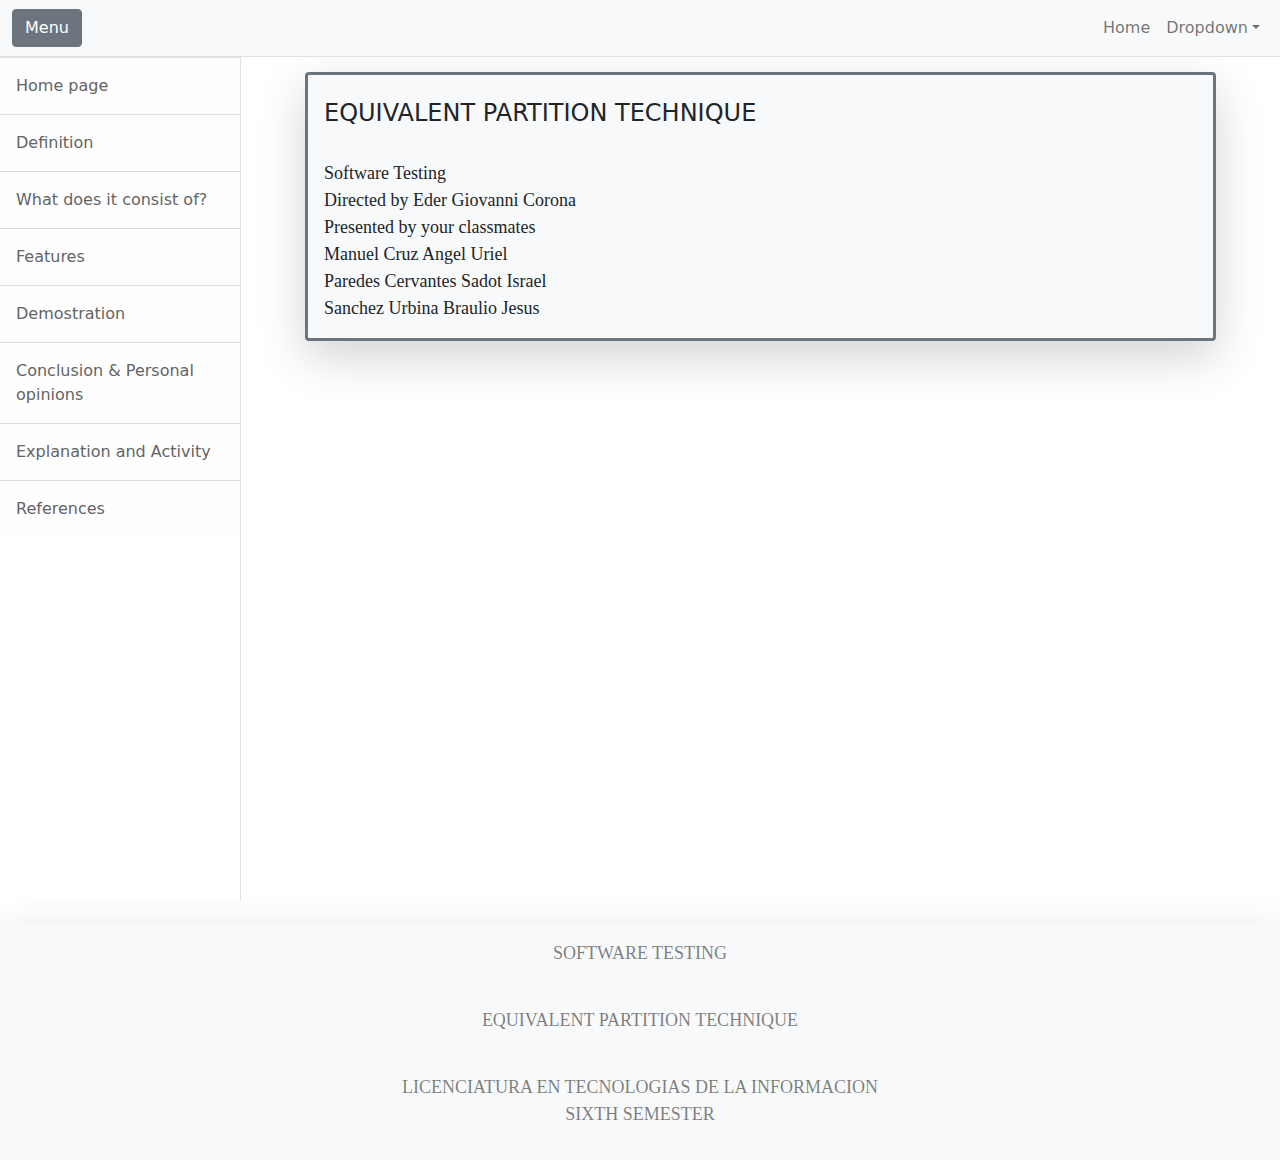
<file: index.html>
<!DOCTYPE html>
<html lang="en">
    <head>
        <meta charset="utf-8" />
        <meta name="viewport" content="width=device-width, initial-scale=1, shrink-to-fit=no" />
        <meta name="description" content="" />
        <meta name="author" content="" />
        <title>EQUIVALENT PARTITION TECHNIQUE</title>
        <!-- Favicon-->
        <link rel="icon" type="image/x-icon" href="assets/Icono.ico" />
        <!-- Core theme CSS (includes Bootstrap)-->
        <link href="css/styles.css" rel="stylesheet" />
        <link rel="stylesheet" href="Bootstrap/css/bootstrap.css">
        <script src="Bootstrap/js/bootstrap.js"></script>
    </head>
    <body>
        <div class="d-flex" id="wrapper">
            <!-- Sidebar-->
            <div class="border-end bg-white" id="sidebar-wrapper">
                <div class="sidebar-heading border-bottom bg-light">Navigation menu</div>
                <div class="list-group list-group-flush">
                    <a class="list-group-item list-group-item-action list-group-item-light p-3" href="index.html">Home page</a>
                    <a class="list-group-item list-group-item-action list-group-item-light p-3" href="Definition.html">Definition</a>
                    <a class="list-group-item list-group-item-action list-group-item-light p-3" href="Mean.html">What does it consist of?</a>
                    <a class="list-group-item list-group-item-action list-group-item-light p-3" href="Feature.html">Features</a>
                    <a class="list-group-item list-group-item-action list-group-item-light p-3" href="Demostration.html">Demostration</a>
                    <a class="list-group-item list-group-item-action list-group-item-light p-3" href="Conclusion.html">Conclusion & Personal opinions</a>
                    <a class="list-group-item list-group-item-action list-group-item-light p-3" href="Activitie.html">Explanation and Activity</a>
                    <a class="list-group-item list-group-item-action list-group-item-light p-3" href="References.html">References</a>
                </div>
            </div>
            <!-- Page content wrapper-->
            <div id="page-content-wrapper">
                <!-- Top navigation-->
                <nav class="navbar navbar-expand-lg navbar-light bg-light border-bottom fixed-top">
                    <div class="container-fluid">
                        <button class="btn btn-secondary" id="sidebarToggle">Menu</button>
                        <button class="navbar-toggler" type="button" data-bs-toggle="collapse" data-bs-target="#navbarSupportedContent" aria-controls="navbarSupportedContent" aria-expanded="false" aria-label="Toggle navigation"><span class="navbar-toggler-icon"></span></button>
                        <div class="collapse navbar-collapse" id="navbarSupportedContent">
                            <ul class="navbar-nav ms-auto mt-2 mt-lg-0">
                                <li class="nav-itedm active"><a class="nav-link" href="index.html">Home</a></li>
                                <li class="nav-item dropdown">
                                    <a class="nav-link dropdown-toggle" id="navbarDropdown" href="#" role="button" data-bs-toggle="dropdown" aria-haspopup="true" aria-expanded="false">Dropdown</a>
                                    <div class="dropdown-menu dropdown-menu-end" aria-labelledby="navbarDropdown">
                                        <a class="dropdown-item" href="index.html">Previous page</a>
                                        <a class="dropdown-item" href="Definition.html">Next page</a>
                                        <div class="dropdown-divider"></div>
                                        <a class="dropdown-item" href="index.html">go to top</a>
                                    </div>
                                </li>
                            </ul>
                        </div>
                    </div>
                </nav>
                <br><br>
                <!-- Page content-->
                <div class="rounded bg-white mt-4 mx-4 px-3">
                    <div class="shadow-lg  border border-secondary border-3 rounded bg-light mx-4 px-3">
                        <h1 class="mt-4" style="font-size: x-large;">EQUIVALENT PARTITION TECHNIQUE</h1><br>
                        <p style="font-family: 'Times New Roman', Times, serif; font-size: large;">
                            Software Testing <br>
                            Directed by Eder Giovanni Corona <br>
                            Presented by your classmates <br>
                            Manuel Cruz Angel Uriel <br>
                            Paredes Cervantes Sadot Israel <br>
                            Sanchez Urbina Braulio Jesus <br>
                        </p>
                    </div>
                </div>
            </div>
        </div>
        <div class="shadow-lg rounded bg-light mt-4">
            <section class="contact-section bg-light" id="ContactUs">
                <div class="container p-2 p-lg-3 text-center text-black-50">
                    <p style="font-family: 'Times New Roman', Times, serif; font-size: large;">
                        SOFTWARE TESTING
                    </p>
                </div>
            </section>
            <footer class="footer bg-light small text-center text-black-50">
                <div class="container p-2 p-lg-2">
                    <p style="font-family: 'Times New Roman', Times, serif; font-size: large;">
                        EQUIVALENT PARTITION TECHNIQUE
                    </p>
                </div>
                <div class="container p-2 p-lg-3">
                    <p style="font-family: 'Times New Roman', Times, serif; font-size: large;">
                    LICENCIATURA EN TECNOLOGIAS DE LA INFORMACION <br>
                    SIXTH SEMESTER
                    </p>
                </div>
            </footer>
        </div>

        <!-- Bootstrap core JS-->
        <script src="https://cdn.jsdelivr.net/npm/bootstrap@5.1.3/dist/js/bootstrap.bundle.min.js"></script>
        <!-- Core theme JS-->
        <script src="js/scripts.js"></script>
    </body>
</html>
</file>
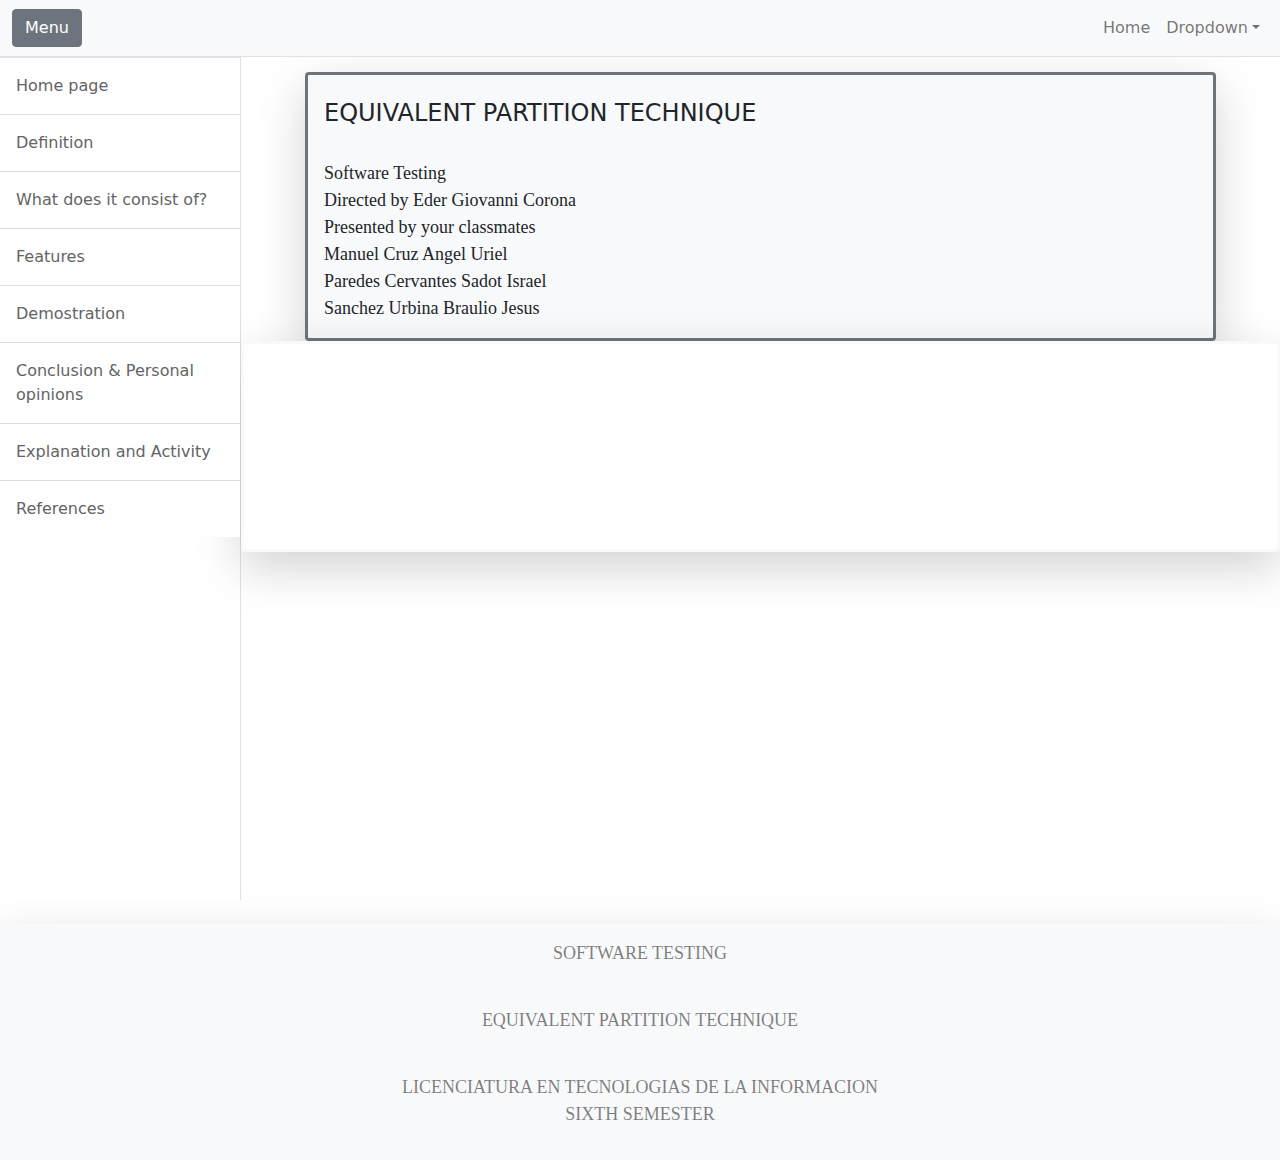
<file: Activitie.html>
<!DOCTYPE html>
<html lang="en">
    <head>
        <meta charset="utf-8" />
        <meta name="viewport" content="width=device-width, initial-scale=1, shrink-to-fit=no" />
        <meta name="description" content="" />
        <meta name="author" content="" />
        <title>EQUIVALENT PARTITION TECHNIQUE</title>
        <!-- Favicon-->
        <link rel="icon" type="image/x-icon" href="assets/Icono.ico" />
        <!-- Core theme CSS (includes Bootstrap)-->
        <link href="css/styles.css" rel="stylesheet" />
        <link rel="stylesheet" href="Bootstrap/css/bootstrap.css">
        <script src="Bootstrap/js/bootstrap.js"></script>
    </head>
    <body>
        <div class="d-flex" id="wrapper">
            <!-- Sidebar-->
            <div class="border-end bg-white" id="sidebar-wrapper">
                <div class="sidebar-heading border-bottom bg-light">Navigation menu</div>
                <div class="list-group list-group-flush">
                    <a class="list-group-item list-group-item-action list-group-item-light p-3" href="index.html">Home page</a>
                    <a class="list-group-item list-group-item-action list-group-item-light p-3" href="Definition.html">Definition</a>
                    <a class="list-group-item list-group-item-action list-group-item-light p-3" href="Mean.html">What does it consist of?</a>
                    <a class="list-group-item list-group-item-action list-group-item-light p-3" href="Feature.html">Features</a>
                    <a class="list-group-item list-group-item-action list-group-item-light p-3" href="Demostration.html">Demostration</a>
                    <a class="list-group-item list-group-item-action list-group-item-light p-3" href="Conclusion.html">Conclusion & Personal opinions</a>
                    <a class="list-group-item list-group-item-action list-group-item-light p-3" href="Activitie.html">Explanation and Activity</a>
                    <a class="list-group-item list-group-item-action list-group-item-light p-3" href="References.html">References</a>
                </div>
            </div>
            <!-- Page content wrapper-->
            <div id="page-content-wrapper">
                <!-- Top navigation-->
                <nav class="navbar navbar-expand-lg navbar-light bg-light border-bottom fixed-top">
                    <div class="container-fluid">
                        <button class="btn btn-secondary" id="sidebarToggle">Menu</button>
                        <button class="navbar-toggler" type="button" data-bs-toggle="collapse" data-bs-target="#navbarSupportedContent" aria-controls="navbarSupportedContent" aria-expanded="false" aria-label="Toggle navigation"><span class="navbar-toggler-icon"></span></button>
                        <div class="collapse navbar-collapse" id="navbarSupportedContent">
                            <ul class="navbar-nav ms-auto mt-2 mt-lg-0">
                                <li class="nav-itedm active"><a class="nav-link" href="index.html">Home</a></li>
                                <li class="nav-item dropdown">
                                    <a class="nav-link dropdown-toggle" id="navbarDropdown" href="#" role="button" data-bs-toggle="dropdown" aria-haspopup="true" aria-expanded="false">Dropdown</a>
                                    <div class="dropdown-menu dropdown-menu-end" aria-labelledby="navbarDropdown">
                                        <a class="dropdown-item" href="Conclusion.html">Previous page</a>
                                        <a class="dropdown-item" href="index.html">Next page</a>
                                        <div class="dropdown-divider"></div>
                                        <a class="dropdown-item" href="index.html">go to top</a>
                                    </div>
                                </li>
                            </ul>
                        </div>
                    </div>
                </nav>
                <br><br>
                <!-- Page content-->
                <div class="rounded bg-white mt-4 mx-4 px-3">
                    <div class="shadow-lg  border border-secondary border-3 rounded bg-light mx-4 px-3">
                        <h1 class="mt-4" style="font-size: x-large;">EQUIVALENT PARTITION TECHNIQUE</h1><br>
                        <p style="font-family: 'Times New Roman', Times, serif; font-size: large;">
                            Software Testing <br>
                            Directed by Eder Giovanni Corona <br>
                            Presented by your classmates <br>
                            Manuel Cruz Angel Uriel <br>
                            Paredes Cervantes Sadot Israel <br>
                            Sanchez Urbina Braulio Jesus <br>
                        </p>
                    </div>
                </div>
                <div class="p-4 shadow-lg rounded bg-white border border-secondary border-3 border-light">
                    <div class="embed-responsive embed-responsive-16by9">
                        <center><iframe class="embed-responsive-item" src="assets/Actividad Particiones de Equivalencia.pdf"></iframe></center>
                     </div>
                </div>
            </div>
        </div>
        <!-- Bootstrap core JS-->
        <script src="https://cdn.jsdelivr.net/npm/bootstrap@5.1.3/dist/js/bootstrap.bundle.min.js"></script>
        <!-- Core theme JS-->
        <script src="js/scripts.js"></script>
        <div class="shadow-lg rounded bg-light mt-4">
            <section class="contact-section bg-light" id="ContactUs">
                <div class="container p-2 p-lg-3 text-center text-black-50">
                    <p style="font-family: 'Times New Roman', Times, serif; font-size: large;">
                        SOFTWARE TESTING
                    </p>
                </div>
            </section>
            <footer class="footer bg-light small text-center text-black-50">
                <div class="container p-2 p-lg-2">
                    <p style="font-family: 'Times New Roman', Times, serif; font-size: large;">
                        EQUIVALENT PARTITION TECHNIQUE
                    </p>
                </div>
                <div class="container p-2 p-lg-3">
                    <p style="font-family: 'Times New Roman', Times, serif; font-size: large;">
                    LICENCIATURA EN TECNOLOGIAS DE LA INFORMACION <br>
                    SIXTH SEMESTER
                    </p>
                </div>
            </footer>
        </div>
    </body>
</html>
</file>
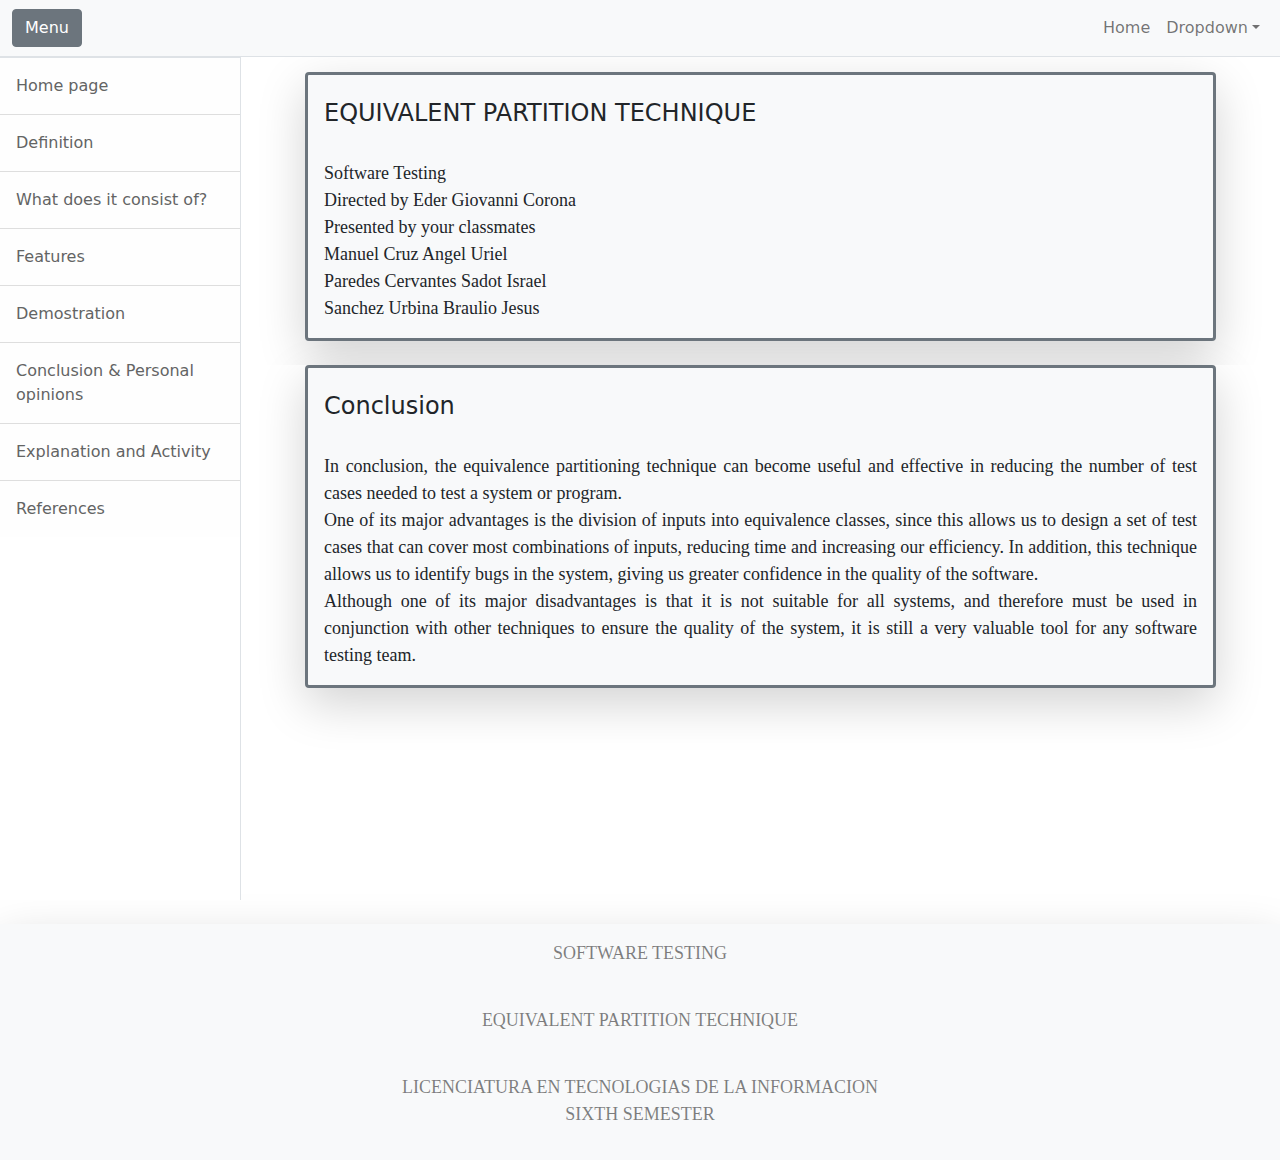
<file: Conclusion.html>
<!DOCTYPE html>
<html lang="en">
    <head>
        <meta charset="utf-8" />
        <meta name="viewport" content="width=device-width, initial-scale=1, shrink-to-fit=no" />
        <meta name="description" content="" />
        <meta name="author" content="" />
        <title>EQUIVALENT PARTITION TECHNIQUE</title>
        <!-- Favicon-->
        <link rel="icon" type="image/x-icon" href="assets/Icono.ico" />
        <!-- Core theme CSS (includes Bootstrap)-->
        <link href="css/styles.css" rel="stylesheet" />
        <link rel="stylesheet" href="Bootstrap/css/bootstrap.css">
        <script src="Bootstrap/js/bootstrap.js"></script>
    </head>
    <body>
        <div class="d-flex" id="wrapper">
            <!-- Sidebar-->
            <div class="border-end bg-white" id="sidebar-wrapper">
                <div class="sidebar-heading border-bottom bg-light">Navigation menu</div>
                <div class="list-group list-group-flush">
                    <a class="list-group-item list-group-item-action list-group-item-light p-3" href="index.html">Home page</a>
                    <a class="list-group-item list-group-item-action list-group-item-light p-3" href="Definition.html">Definition</a>
                    <a class="list-group-item list-group-item-action list-group-item-light p-3" href="Mean.html">What does it consist of?</a>
                    <a class="list-group-item list-group-item-action list-group-item-light p-3" href="Feature.html">Features</a>
                    <a class="list-group-item list-group-item-action list-group-item-light p-3" href="Demostration.html">Demostration</a>
                    <a class="list-group-item list-group-item-action list-group-item-light p-3" href="Conclusion.html">Conclusion & Personal opinions</a>
                    <a class="list-group-item list-group-item-action list-group-item-light p-3" href="Activitie.html">Explanation and Activity</a>
                    <a class="list-group-item list-group-item-action list-group-item-light p-3" href="References.html">References</a>
                </div>
            </div>
            <!-- Page content wrapper-->
            <div id="page-content-wrapper">
                <!-- Top navigation-->
                <nav class="navbar navbar-expand-lg navbar-light bg-light border-bottom fixed-top">
                    <div class="container-fluid">
                        <button class="btn btn-secondary" id="sidebarToggle">Menu</button>
                        <button class="navbar-toggler" type="button" data-bs-toggle="collapse" data-bs-target="#navbarSupportedContent" aria-controls="navbarSupportedContent" aria-expanded="false" aria-label="Toggle navigation"><span class="navbar-toggler-icon"></span></button>
                        <div class="collapse navbar-collapse" id="navbarSupportedContent">
                            <ul class="navbar-nav ms-auto mt-2 mt-lg-0">
                                <li class="nav-itedm active"><a class="nav-link" href="index.html">Home</a></li>
                                <li class="nav-item dropdown">
                                    <a class="nav-link dropdown-toggle" id="navbarDropdown" href="#" role="button" data-bs-toggle="dropdown" aria-haspopup="true" aria-expanded="false">Dropdown</a>
                                    <div class="dropdown-menu dropdown-menu-end" aria-labelledby="navbarDropdown">
                                        <a class="dropdown-item" href="Demostration.html">Previous page</a>
                                        <a class="dropdown-item" href="Activitie.html">Next page</a>
                                        <div class="dropdown-divider"></div>
                                        <a class="dropdown-item" href="References.html">go to top</a>
                                    </div>
                                </li>
                            </ul>
                        </div>
                    </div>
                </nav>
                <br><br>
                <!-- Page content-->
                <div class="rounded bg-white mt-4 mx-4 px-3">
                    <div class="shadow-lg  border border-secondary border-3 rounded bg-light mx-4 px-3">
                        <h1 class="mt-4" style="font-size: x-large;">EQUIVALENT PARTITION TECHNIQUE</h1><br>
                        <p style="font-family: 'Times New Roman', Times, serif; font-size: large;">
                            Software Testing <br>
                            Directed by Eder Giovanni Corona <br>
                            Presented by your classmates <br>
                            Manuel Cruz Angel Uriel <br>
                            Paredes Cervantes Sadot Israel <br>
                            Sanchez Urbina Braulio Jesus <br>
                        </p>
                    </div>
                </div>
                <div class="rounded bg-white mt-4 mx-4 px-3">
                    <div class="shadow-lg  border border-secondary border-3 rounded bg-light mx-4 px-3">
                        <h1 class="mt-4" style="font-size: x-large;">Conclusion</h1><br>
                        <p style="font-family: 'Times New Roman', Times, serif; font-size: large; text-align: justify;">
                            In conclusion, the equivalence partitioning technique can become useful and effective in reducing the number of test cases needed to test a system or program. <br>
                            One of its major advantages is the division of inputs into equivalence classes, since this allows us to design a set of test cases that can cover most
                            combinations of inputs, reducing time and increasing our efficiency.
                            In addition, this technique allows us to identify bugs in the system, giving us greater confidence in the quality of the software. <br>
                            Although one of its major disadvantages is that it is not suitable for all systems, and therefore must be used in conjunction with other 
                            techniques to ensure the quality of the system, it is still a very valuable tool for any software testing team.
                        </p>
                    </div>
                </div>
            </div>
        </div>
        <!-- Bootstrap core JS-->
        <script src="https://cdn.jsdelivr.net/npm/bootstrap@5.1.3/dist/js/bootstrap.bundle.min.js"></script>
        <!-- Core theme JS-->
        <script src="js/scripts.js"></script>
        <div class="shadow-lg rounded bg-light mt-4">
            <section class="contact-section bg-light" id="ContactUs">
                <div class="container p-2 p-lg-3 text-center text-black-50">
                    <p style="font-family: 'Times New Roman', Times, serif; font-size: large;">
                        SOFTWARE TESTING
                    </p>
                </div>
            </section>
            <footer class="footer bg-light small text-center text-black-50">
                <div class="container p-2 p-lg-2">
                    <p style="font-family: 'Times New Roman', Times, serif; font-size: large;">
                        EQUIVALENT PARTITION TECHNIQUE
                    </p>
                </div>
                <div class="container p-2 p-lg-3">
                    <p style="font-family: 'Times New Roman', Times, serif; font-size: large;">
                    LICENCIATURA EN TECNOLOGIAS DE LA INFORMACION <br>
                    SIXTH SEMESTER
                    </p>
                </div>
            </footer>
        </div>
    </body>
</html>
</file>
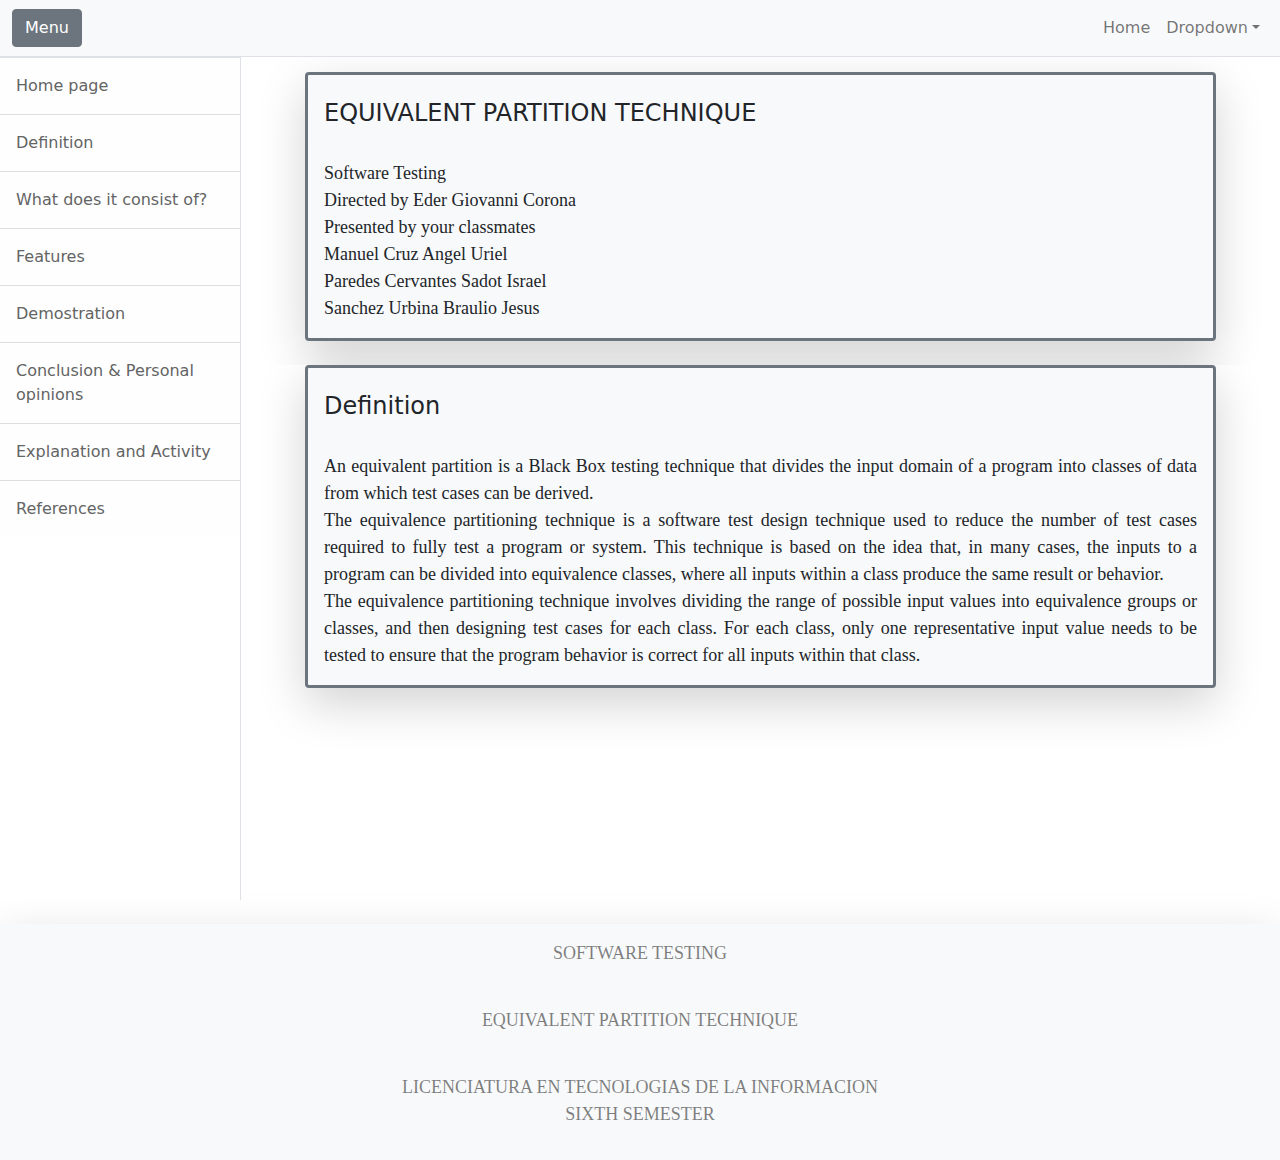
<file: Definition.html>
<!DOCTYPE html>
<html lang="en">
    <head>
        <meta charset="utf-8" />
        <meta name="viewport" content="width=device-width, initial-scale=1, shrink-to-fit=no" />
        <meta name="description" content="" />
        <meta name="author" content="" />
        <title>EQUIVALENT PARTITION TECHNIQUE</title>
        <!-- Favicon-->
        <link rel="icon" type="image/x-icon" href="assets/Icono.ico" />
        <!-- Core theme CSS (includes Bootstrap)-->
        <link href="css/styles.css" rel="stylesheet" />
        <link rel="stylesheet" href="Bootstrap/css/bootstrap.css">
        <script src="Bootstrap/js/bootstrap.js"></script>
    </head>
    <body>
        <div class="d-flex" id="wrapper">
            <!-- Sidebar-->
            <div class="border-end bg-white" id="sidebar-wrapper">
                <div class="sidebar-heading border-bottom bg-light">Navigation menu</div>
                <div class="list-group list-group-flush">
                    <a class="list-group-item list-group-item-action list-group-item-light p-3" href="index.html">Home page</a>
                    <a class="list-group-item list-group-item-action list-group-item-light p-3" href="Definition.html">Definition</a>
                    <a class="list-group-item list-group-item-action list-group-item-light p-3" href="Mean.html">What does it consist of?</a>
                    <a class="list-group-item list-group-item-action list-group-item-light p-3" href="Feature.html">Features</a>
                    <a class="list-group-item list-group-item-action list-group-item-light p-3" href="Demostration.html">Demostration</a>
                    <a class="list-group-item list-group-item-action list-group-item-light p-3" href="Conclusion.html">Conclusion & Personal opinions</a>
                    <a class="list-group-item list-group-item-action list-group-item-light p-3" href="Activitie.html">Explanation and Activity</a>
                    <a class="list-group-item list-group-item-action list-group-item-light p-3" href="References.html">References</a>
                </div>
            </div>
            <!-- Page content wrapper-->
            <div id="page-content-wrapper">
                <!-- Top navigation-->
                <nav class="navbar navbar-expand-lg navbar-light bg-light border-bottom fixed-top">
                    <div class="container-fluid">
                        <button class="btn btn-secondary" id="sidebarToggle">Menu</button>
                        <button class="navbar-toggler" type="button" data-bs-toggle="collapse" data-bs-target="#navbarSupportedContent" aria-controls="navbarSupportedContent" aria-expanded="false" aria-label="Toggle navigation"><span class="navbar-toggler-icon"></span></button>
                        <div class="collapse navbar-collapse" id="navbarSupportedContent">
                            <ul class="navbar-nav ms-auto mt-2 mt-lg-0">
                                <li class="nav-itedm active"><a class="nav-link" href="index.html">Home</a></li>
                                <li class="nav-item dropdown">
                                    <a class="nav-link dropdown-toggle" id="navbarDropdown" href="#" role="button" data-bs-toggle="dropdown" aria-haspopup="true" aria-expanded="false">Dropdown</a>
                                    <div class="dropdown-menu dropdown-menu-end" aria-labelledby="navbarDropdown">
                                        <a class="dropdown-item" href="index.html">Previous page</a>
                                        <a class="dropdown-item" href="Mean.html">Next page</a>
                                        <div class="dropdown-divider"></div>
                                        <a class="dropdown-item" href="index.html">go to top</a>
                                    </div>
                                </li>
                            </ul>
                        </div>
                    </div>
                </nav>
                <br><br>
                <!-- Page content-->
                <div class="rounded bg-white mt-4 mx-4 px-3">
                    <div class="shadow-lg  border border-secondary border-3 rounded bg-light mx-4 px-3">
                        <h1 class="mt-4" style="font-size: x-large;">EQUIVALENT PARTITION TECHNIQUE</h1><br>
                        <p style="font-family: 'Times New Roman', Times, serif; font-size: large;">
                            Software Testing <br>
                            Directed by Eder Giovanni Corona <br>
                            Presented by your classmates <br>
                            Manuel Cruz Angel Uriel <br>
                            Paredes Cervantes Sadot Israel <br>
                            Sanchez Urbina Braulio Jesus <br>
                        </p>
                    </div>
                </div>
                <div class="rounded bg-white mt-4 mx-4 px-3">
                    <div class="shadow-lg  border border-secondary border-3 rounded bg-light mx-4 px-3">
                        <h1 class="mt-4" style="font-size: x-large;">Definition</h1><br>
                        <p style="font-family: 'Times New Roman', Times, serif; font-size: large; text-align: justify;">
                            An equivalent partition is a Black Box testing technique that divides the input domain of a program into classes of data from which test cases can be derived. <br>
                            The equivalence partitioning technique is a software test design technique used to reduce the number of test cases required to fully test a program or system. 
                            This technique is based on the idea that, in many cases, the inputs to a program can be divided into equivalence classes, 
                            where all inputs within a class produce the same result or behavior. <br>
                            The equivalence partitioning technique involves dividing the range of possible input values into equivalence groups or classes, and then designing test cases for each class. 
                            For each class, only one representative input value needs to be tested to ensure that the program behavior is correct for all inputs within that class.
                        </p>
                    </div>
                </div>
            </div>
        </div>
        <!-- Bootstrap core JS-->
        <script src="https://cdn.jsdelivr.net/npm/bootstrap@5.1.3/dist/js/bootstrap.bundle.min.js"></script>
        <!-- Core theme JS-->
        <script src="js/scripts.js"></script>
        <div class="shadow-lg rounded bg-light mt-4">
            <section class="contact-section bg-light" id="ContactUs">
                <div class="container p-2 p-lg-3 text-center text-black-50">
                    <p style="font-family: 'Times New Roman', Times, serif; font-size: large;">
                        SOFTWARE TESTING
                    </p>
                </div>
            </section>
            <footer class="footer bg-light small text-center text-black-50">
                <div class="container p-2 p-lg-2">
                    <p style="font-family: 'Times New Roman', Times, serif; font-size: large;">
                        EQUIVALENT PARTITION TECHNIQUE
                    </p>
                </div>
                <div class="container p-2 p-lg-3">
                    <p style="font-family: 'Times New Roman', Times, serif; font-size: large;">
                    LICENCIATURA EN TECNOLOGIAS DE LA INFORMACION <br>
                    SIXTH SEMESTER
                    </p>
                </div>
            </footer>
        </div>
    </body>
</html>
</file>
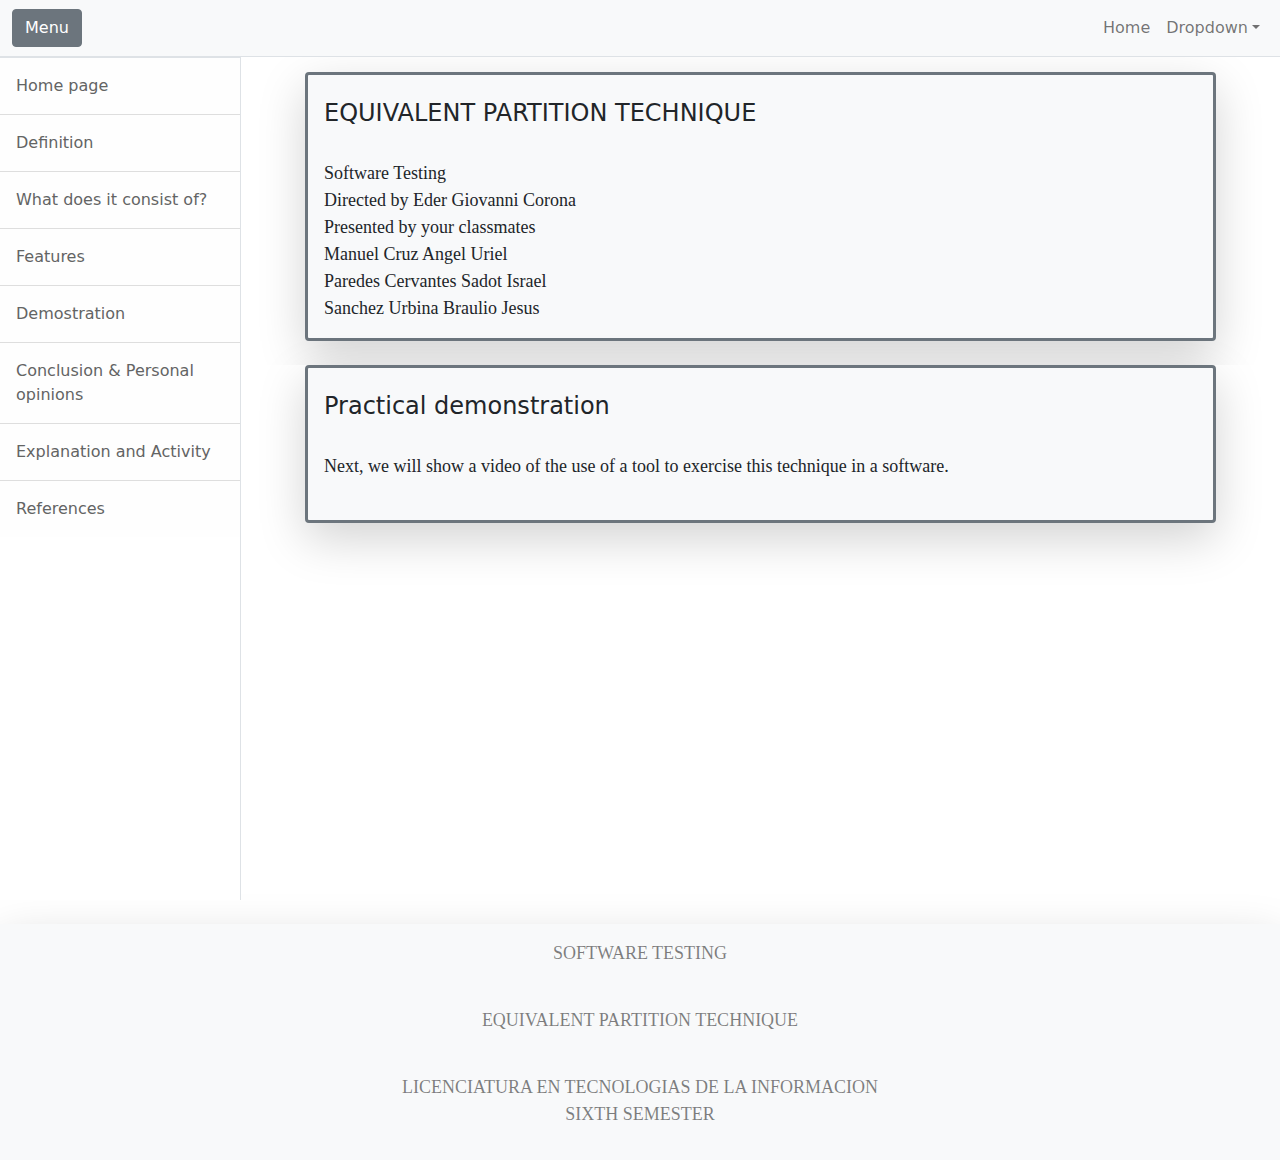
<file: Demostration.html>
<!DOCTYPE html>
<html lang="en">
    <head>
        <meta charset="utf-8" />
        <meta name="viewport" content="width=device-width, initial-scale=1, shrink-to-fit=no" />
        <meta name="description" content="" />
        <meta name="author" content="" />
        <title>EQUIVALENT PARTITION TECHNIQUE</title>
        <!-- Favicon-->
        <link rel="icon" type="image/x-icon" href="assets/Icono.ico" />
        <!-- Core theme CSS (includes Bootstrap)-->
        <link href="css/styles.css" rel="stylesheet" />
        <link rel="stylesheet" href="css/Style02.css">
        <link rel="stylesheet" href="Bootstrap/css/bootstrap.css">
        <script src="Bootstrap/js/bootstrap.js"></script>
    </head>
    <body>
        <div class="d-flex" id="wrapper">
            <!-- Sidebar-->
            <div class="border-end bg-white" id="sidebar-wrapper">
                <div class="sidebar-heading border-bottom bg-light">Navigation menu</div>
                <div class="list-group list-group-flush">
                    <a class="list-group-item list-group-item-action list-group-item-light p-3" href="index.html">Home page</a>
                    <a class="list-group-item list-group-item-action list-group-item-light p-3" href="Definition.html">Definition</a>
                    <a class="list-group-item list-group-item-action list-group-item-light p-3" href="Mean.html">What does it consist of?</a>
                    <a class="list-group-item list-group-item-action list-group-item-light p-3" href="Feature.html">Features</a>
                    <a class="list-group-item list-group-item-action list-group-item-light p-3" href="Demostration.html">Demostration</a>
                    <a class="list-group-item list-group-item-action list-group-item-light p-3" href="Conclusion.html">Conclusion & Personal opinions</a>
                    <a class="list-group-item list-group-item-action list-group-item-light p-3" href="Activitie.html">Explanation and Activity</a>
                    <a class="list-group-item list-group-item-action list-group-item-light p-3" href="References.html">References</a>
                </div>
            </div>
            <!-- Page content wrapper-->
            <div id="page-content-wrapper">
                <!-- Top navigation-->
                <nav class="navbar navbar-expand-lg navbar-light bg-light border-bottom fixed-top">
                    <div class="container-fluid">
                        <button class="btn btn-secondary" id="sidebarToggle">Menu</button>
                        <button class="navbar-toggler" type="button" data-bs-toggle="collapse" data-bs-target="#navbarSupportedContent" aria-controls="navbarSupportedContent" aria-expanded="false" aria-label="Toggle navigation"><span class="navbar-toggler-icon"></span></button>
                        <div class="collapse navbar-collapse" id="navbarSupportedContent">
                            <ul class="navbar-nav ms-auto mt-2 mt-lg-0">
                                <li class="nav-itedm active"><a class="nav-link" href="index.html">Home</a></li>
                                <li class="nav-item dropdown">
                                    <a class="nav-link dropdown-toggle" id="navbarDropdown" href="#" role="button" data-bs-toggle="dropdown" aria-haspopup="true" aria-expanded="false">Dropdown</a>
                                    <div class="dropdown-menu dropdown-menu-end" aria-labelledby="navbarDropdown">
                                        <a class="dropdown-item" href="Feature.html">Previous page</a>
                                        <a class="dropdown-item" href="Conclusion.html">Next page</a>
                                        <div class="dropdown-divider"></div>
                                        <a class="dropdown-item" href="index.html">go to top</a>
                                    </div>
                                </li>
                            </ul>
                        </div>
                    </div>
                </nav>
                <br><br>
                <!-- Page content-->
                <div class="rounded bg-white mt-4 mx-4 px-3">
                    <div class="shadow-lg  border border-secondary border-3 rounded bg-light mx-4 px-3">
                        <h1 class="mt-4" style="font-size: x-large;">EQUIVALENT PARTITION TECHNIQUE</h1><br>
                        <p style="font-family: 'Times New Roman', Times, serif; font-size: large;">
                            Software Testing <br>
                            Directed by Eder Giovanni Corona <br>
                            Presented by your classmates <br>
                            Manuel Cruz Angel Uriel <br>
                            Paredes Cervantes Sadot Israel <br>
                            Sanchez Urbina Braulio Jesus <br>
                        </p>
                    </div>
                </div>
                <div class="rounded bg-white mt-4 mx-4 px-3">
                    <div class="shadow-lg  border border-secondary border-3 rounded bg-light mx-4 px-3">
                        <h1 class="mt-4" style="font-size: x-large;">Practical demonstration</h1><br>
                        <p style="font-family: 'Times New Roman', Times, serif; font-size: large; text-align: justify;">
                            Next, we will show a video of the use of a tool to exercise this technique in a software.
                        </p><br>
                    </div>
                </div>
            </div>
        </div>
        <!-- Bootstrap core JS-->
        <script src="https://cdn.jsdelivr.net/npm/bootstrap@5.1.3/dist/js/bootstrap.bundle.min.js"></script>
        <!-- Core theme JS-->
        <script src="js/scripts.js"></script>
        <div class="shadow-lg rounded bg-light mt-4">
            <section class="contact-section bg-light" id="ContactUs">
                <div class="container p-2 p-lg-3 text-center text-black-50">
                    <p style="font-family: 'Times New Roman', Times, serif; font-size: large;">
                        SOFTWARE TESTING
                    </p>
                </div>
            </section>
            <footer class="footer bg-light small text-center text-black-50">
                <div class="container p-2 p-lg-2">
                    <p style="font-family: 'Times New Roman', Times, serif; font-size: large;">
                        EQUIVALENT PARTITION TECHNIQUE
                    </p>
                </div>
                <div class="container p-2 p-lg-3">
                    <p style="font-family: 'Times New Roman', Times, serif; font-size: large;">
                    LICENCIATURA EN TECNOLOGIAS DE LA INFORMACION <br>
                    SIXTH SEMESTER
                    </p>
                </div>
            </footer>
        </div>
    </body>
</html>
</file>
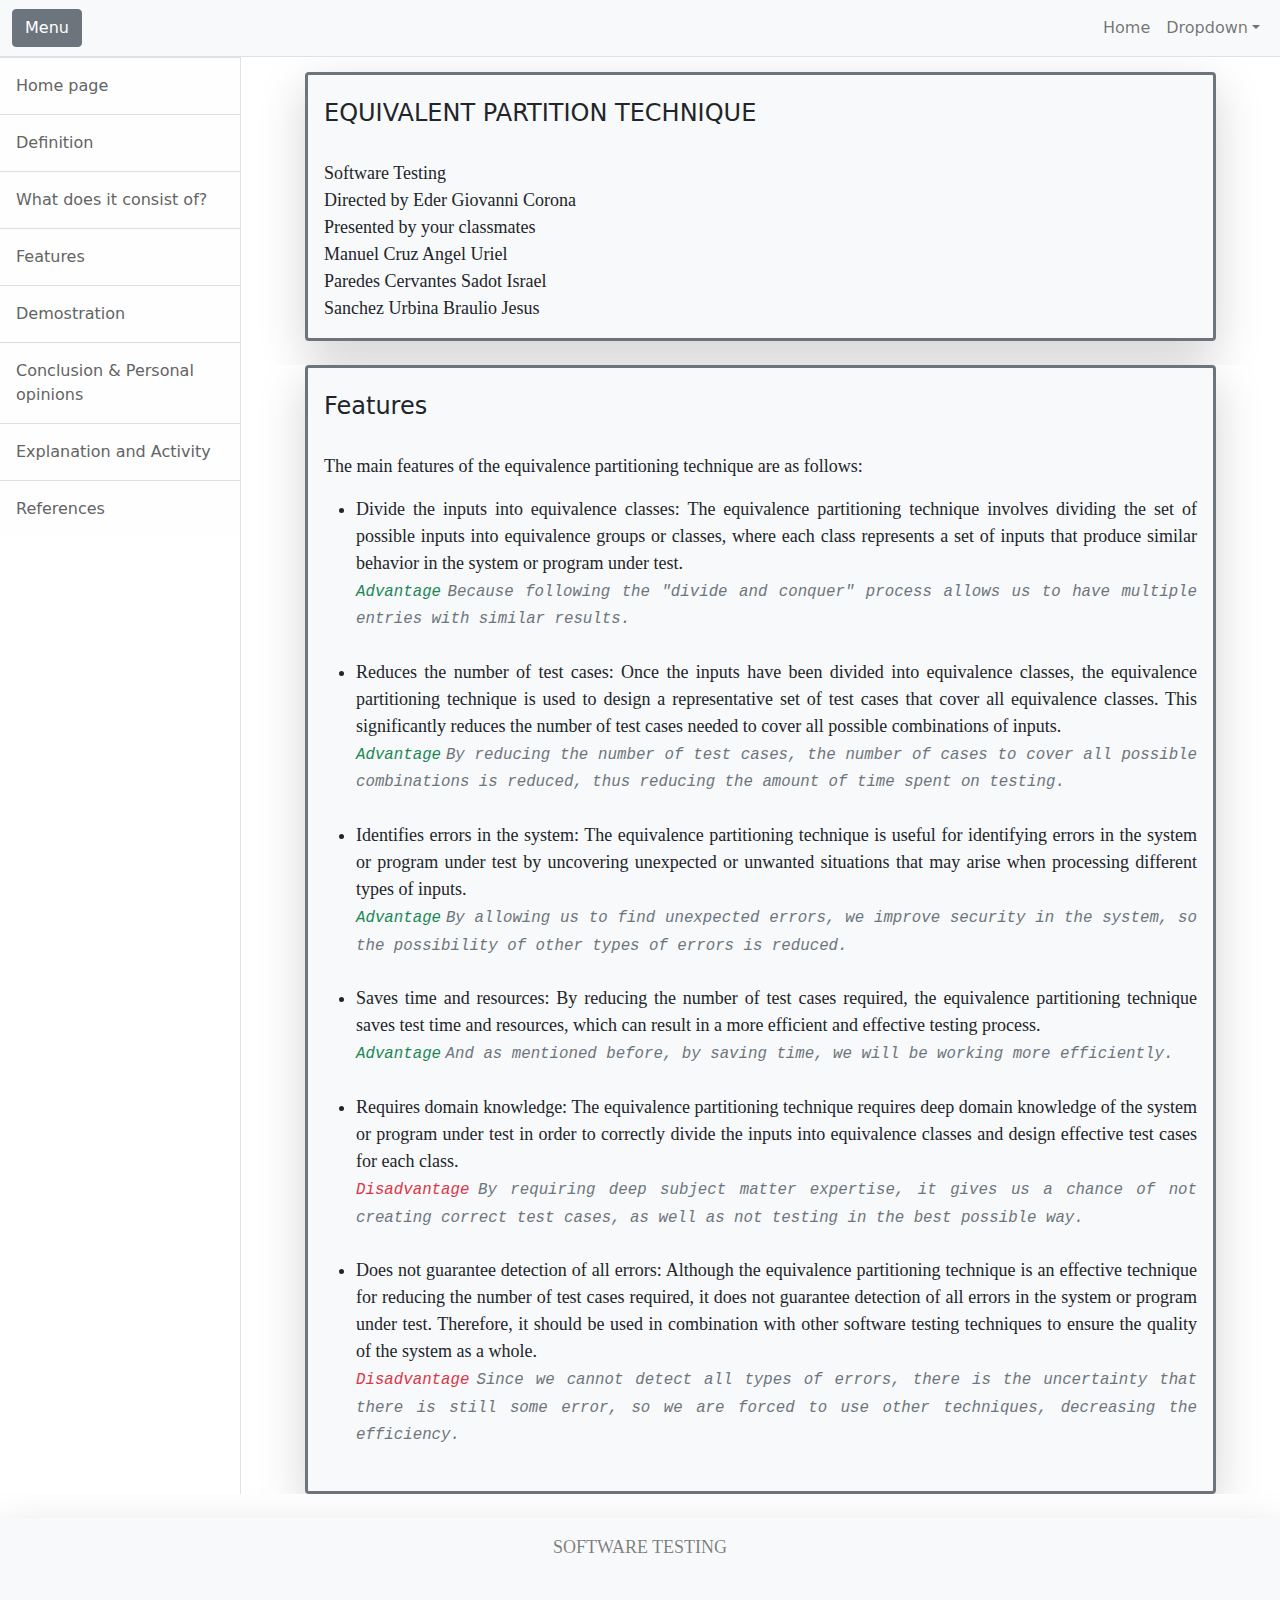
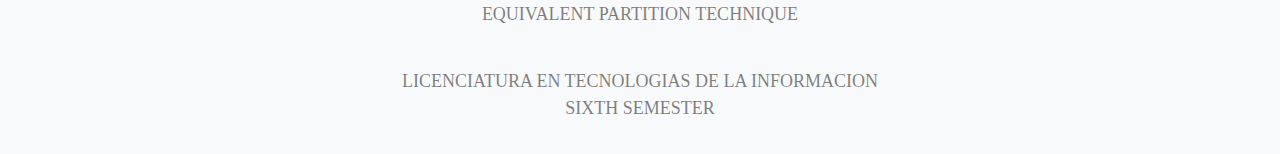
<file: Feature.html>
<!DOCTYPE html>
<html lang="en">
    <head>
        <meta charset="utf-8" />
        <meta name="viewport" content="width=device-width, initial-scale=1, shrink-to-fit=no" />
        <meta name="description" content="" />
        <meta name="author" content="" />
        <title>EQUIVALENT PARTITION TECHNIQUE</title>
        <!-- Favicon-->
        <link rel="icon" type="image/x-icon" href="assets/Icono.ico" />
        <!-- Core theme CSS (includes Bootstrap)-->
        <link href="css/styles.css" rel="stylesheet" />
        <link rel="stylesheet" href="Bootstrap/css/bootstrap.css">
        <script src="Bootstrap/js/bootstrap.js"></script>
    </head>
    <body>
        <div class="d-flex" id="wrapper">
            <!-- Sidebar-->
            <div class="border-end bg-white" id="sidebar-wrapper">
                <div class="sidebar-heading border-bottom bg-light">Navigation menu</div>
                <div class="list-group list-group-flush">
                    <a class="list-group-item list-group-item-action list-group-item-light p-3" href="index.html">Home page</a>
                    <a class="list-group-item list-group-item-action list-group-item-light p-3" href="Definition.html">Definition</a>
                    <a class="list-group-item list-group-item-action list-group-item-light p-3" href="Mean.html">What does it consist of?</a>
                    <a class="list-group-item list-group-item-action list-group-item-light p-3" href="Feature.html">Features</a>
                    <a class="list-group-item list-group-item-action list-group-item-light p-3" href="Demostration.html">Demostration</a>
                    <a class="list-group-item list-group-item-action list-group-item-light p-3" href="Conclusion.html">Conclusion & Personal opinions</a>
                    <a class="list-group-item list-group-item-action list-group-item-light p-3" href="Activitie.html">Explanation and Activity</a>
                    <a class="list-group-item list-group-item-action list-group-item-light p-3" href="References.html">References</a>
                </div>
            </div>
            <!-- Page content wrapper-->
            <div id="page-content-wrapper">
                <!-- Top navigation-->
                <nav class="navbar navbar-expand-lg navbar-light bg-light border-bottom fixed-top">
                    <div class="container-fluid">
                        <button class="btn btn-secondary" id="sidebarToggle">Menu</button>
                        <button class="navbar-toggler" type="button" data-bs-toggle="collapse" data-bs-target="#navbarSupportedContent" aria-controls="navbarSupportedContent" aria-expanded="false" aria-label="Toggle navigation"><span class="navbar-toggler-icon"></span></button>
                        <div class="collapse navbar-collapse" id="navbarSupportedContent">
                            <ul class="navbar-nav ms-auto mt-2 mt-lg-0">
                                <li class="nav-itedm active"><a class="nav-link" href="index.html">Home</a></li>
                                <li class="nav-item dropdown">
                                    <a class="nav-link dropdown-toggle" id="navbarDropdown" href="#" role="button" data-bs-toggle="dropdown" aria-haspopup="true" aria-expanded="false">Dropdown</a>
                                    <div class="dropdown-menu dropdown-menu-end" aria-labelledby="navbarDropdown">
                                        <a class="dropdown-item" href="Mean.html">Previous page</a>
                                        <a class="dropdown-item" href="Demostration.html">Next page</a>
                                        <div class="dropdown-divider"></div>
                                        <a class="dropdown-item" href="index.html">go to top</a>
                                    </div>
                                </li>
                            </ul>
                        </div>
                    </div>
                </nav> <br><br>
                <!-- Page content-->
                <div class="rounded bg-white mt-4 mx-4 px-3">
                    <div class="shadow-lg  border border-secondary border-3 rounded bg-light mx-4 px-3">
                        <h1 class="mt-4" style="font-size: x-large;">EQUIVALENT PARTITION TECHNIQUE</h1><br>
                        <p style="font-family: 'Times New Roman', Times, serif; font-size: large;">
                            Software Testing <br>
                            Directed by Eder Giovanni Corona <br>
                            Presented by your classmates <br>
                            Manuel Cruz Angel Uriel <br>
                            Paredes Cervantes Sadot Israel <br>
                            Sanchez Urbina Braulio Jesus <br>
                        </p>
                    </div>
                </div>
                <div class="rounded bg-white mt-4 mx-4 px-3">
                    <div class="shadow-lg  border border-secondary border-3 rounded bg-light mx-4 px-3">
                        <h1 class="mt-4" style="font-size: x-large;">Features</h1><br>
                        <p style="font-family: 'Times New Roman', Times, serif; font-size: large; text-align: justify;">
                            The main features of the equivalence partitioning technique are as follows: <br>
                            <ul style="font-family: 'Times New Roman', Times, serif; font-size: large; text-align: justify;">
                                <li>
                                    Divide the inputs into equivalence classes: The equivalence partitioning technique involves dividing the set of possible inputs into equivalence groups or classes,
                                     where each class represents a set of inputs that produce similar behavior in the system or program under test.
                                </li>
                                <code class="fst-italic text-success">Advantage</code> 
                                <code class="fst-italic text-secondary"> Because following the "divide and conquer" process allows us to have multiple entries with similar results.</code> <br><br>
                                <li>
                                    Reduces the number of test cases: Once the inputs have been divided into equivalence classes, the equivalence partitioning technique is used to design a representative set of test cases that cover all equivalence classes.
                                     This significantly reduces the number of test cases needed to cover all possible combinations of inputs.
                                </li>
                                <code class="fst-italic text-success">Advantage</code> 
                                <code class="fst-italic text-secondary"> By reducing the number of test cases, the number of cases to cover all possible combinations is reduced, thus reducing the amount of time spent on testing.</code> <br><br>
                                <li>
                                    Identifies errors in the system: The equivalence partitioning technique is useful for identifying errors in the system or program under test
                                     by uncovering unexpected or unwanted situations that may arise when processing different types of inputs.
                                </li>
                                <code class="fst-italic text-success">Advantage</code> 
                                <code class="fst-italic text-secondary"> By allowing us to find unexpected errors, we improve security in the system, so the possibility of other types of errors is reduced.</code> <br><br>
                                <li>
                                    Saves time and resources: By reducing the number of test cases required, the equivalence partitioning technique saves test
                                     time and resources, which can result in a more efficient and effective testing process.
                                </li>
                                <code class="fst-italic text-success">Advantage</code> 
                                <code class="fst-italic text-secondary"> And as mentioned before, by saving time, we will be working more efficiently.</code> <br><br>
                                <li>
                                    Requires domain knowledge: The equivalence partitioning technique requires deep domain knowledge of the system or program under test in order to correctly
                                     divide the inputs into equivalence classes and design effective test cases for each class.
                                </li>
                                <code class="fst-italic text-danger">Disadvantage</code> 
                                <code class="fst-italic text-secondary"> By requiring deep subject matter expertise, it gives us a chance of not creating correct test cases, as well as not testing in the best possible way.</code> <br><br>
                                <li>
                                    Does not guarantee detection of all errors: Although the equivalence partitioning technique is an effective technique for reducing the number of test cases required, it does not guarantee detection of all errors in the system or program under test.
                                     Therefore, it should be used in combination with other software testing techniques to ensure the quality of the system as a whole.
                                </li>
                                <code class="fst-italic text-danger">Disadvantage</code> 
                                <code class="fst-italic text-secondary"> Since we cannot detect all types of errors, there is the uncertainty that there is still some error, so we are forced to use other techniques, decreasing the efficiency. </code> <br><br>
                            </ul>
                        </p>
                    </div>
                </div>
            </div> 
        </div>
        <!-- Bootstrap core JS-->
        <script src="https://cdn.jsdelivr.net/npm/bootstrap@5.1.3/dist/js/bootstrap.bundle.min.js"></script>
        <!-- Core theme JS-->
        <script src="js/scripts.js"></script>
        <div class="shadow-lg rounded bg-light mt-4">
            <section class="contact-section bg-light" id="ContactUs">
                <div class="container p-2 p-lg-3 text-center text-black-50">
                    <p style="font-family: 'Times New Roman', Times, serif; font-size: large;">
                        SOFTWARE TESTING
                    </p>
                </div>
            </section>
            <footer class="footer bg-light small text-center text-black-50">
                <div class="container p-2 p-lg-2">
                    <p style="font-family: 'Times New Roman', Times, serif; font-size: large;">
                        EQUIVALENT PARTITION TECHNIQUE
                    </p>
                </div>
                <div class="container p-2 p-lg-3">
                    <p style="font-family: 'Times New Roman', Times, serif; font-size: large;">
                    LICENCIATURA EN TECNOLOGIAS DE LA INFORMACION <br>
                    SIXTH SEMESTER
                    </p>
                </div>
            </footer>
        </div>
    </body>
</html>
</file>
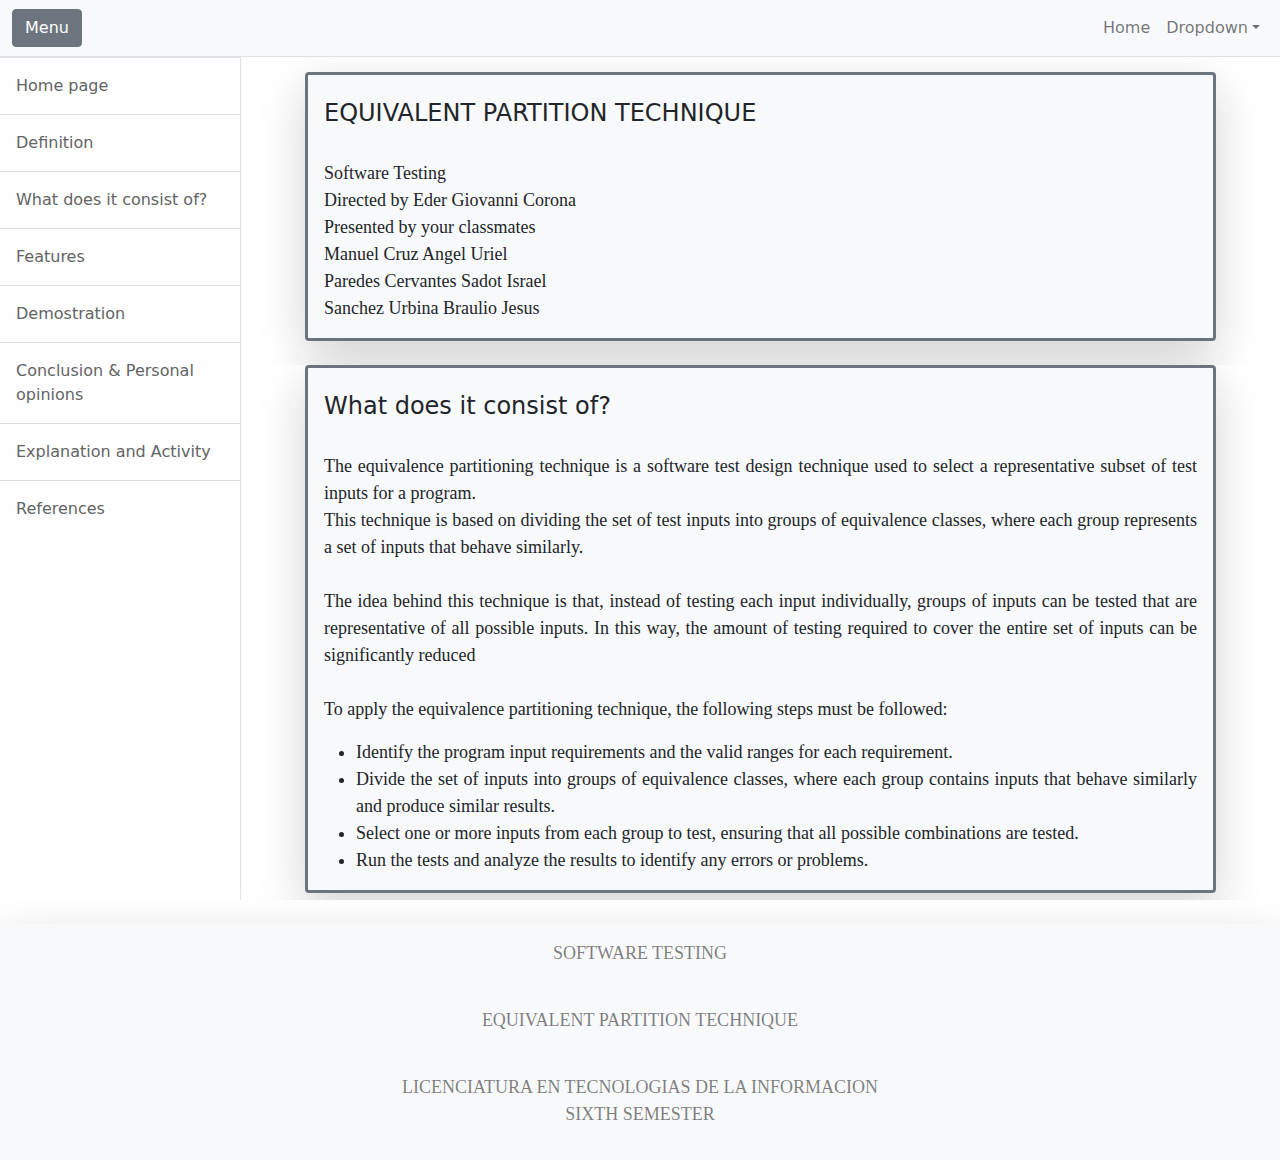
<file: Mean.html>
<!DOCTYPE html>
<html lang="en">
    <head>
        <meta charset="utf-8" />
        <meta name="viewport" content="width=device-width, initial-scale=1, shrink-to-fit=no" />
        <meta name="description" content="" />
        <meta name="author" content="" />
        <title>EQUIVALENT PARTITION TECHNIQUE</title>
        <!-- Favicon-->
        <link rel="icon" type="image/x-icon" href="assets/Icono.ico" />
        <!-- Core theme CSS (includes Bootstrap)-->
        <link href="css/styles.css" rel="stylesheet" />
        <link rel="stylesheet" href="Bootstrap/css/bootstrap.css">
        <script src="Bootstrap/js/bootstrap.js"></script>
    </head>
    <body>
        <div class="d-flex" id="wrapper">
            <!-- Sidebar-->
            <div class="border-end bg-white" id="sidebar-wrapper">
                <div class="sidebar-heading border-bottom bg-light">Navigation menu</div>
                <div class="list-group list-group-flush">
                    <a class="list-group-item list-group-item-action list-group-item-light p-3" href="index.html">Home page</a>
                    <a class="list-group-item list-group-item-action list-group-item-light p-3" href="Definition.html">Definition</a>
                    <a class="list-group-item list-group-item-action list-group-item-light p-3" href="Mean.html">What does it consist of?</a>
                    <a class="list-group-item list-group-item-action list-group-item-light p-3" href="Feature.html">Features</a>
                    <a class="list-group-item list-group-item-action list-group-item-light p-3" href="Demostration.html">Demostration</a>
                    <a class="list-group-item list-group-item-action list-group-item-light p-3" href="Conclusion.html">Conclusion & Personal opinions</a>
                    <a class="list-group-item list-group-item-action list-group-item-light p-3" href="Activitie.html">Explanation and Activity</a>
                    <a class="list-group-item list-group-item-action list-group-item-light p-3" href="References.html">References</a>
                </div>
            </div>
            <!-- Page content wrapper-->
            <div id="page-content-wrapper">
                <!-- Top navigation-->
                <nav class="navbar navbar-expand-lg navbar-light bg-light border-bottom fixed-top">
                    <div class="container-fluid">
                        <button class="btn btn-secondary" id="sidebarToggle">Menu</button>
                        <button class="navbar-toggler" type="button" data-bs-toggle="collapse" data-bs-target="#navbarSupportedContent" aria-controls="navbarSupportedContent" aria-expanded="false" aria-label="Toggle navigation"><span class="navbar-toggler-icon"></span></button>
                        <div class="collapse navbar-collapse" id="navbarSupportedContent">
                            <ul class="navbar-nav ms-auto mt-2 mt-lg-0">
                                <li class="nav-itedm active"><a class="nav-link" href="index.html">Home</a></li>
                                <li class="nav-item dropdown">
                                    <a class="nav-link dropdown-toggle" id="navbarDropdown" href="#" role="button" data-bs-toggle="dropdown" aria-haspopup="true" aria-expanded="false">Dropdown</a>
                                    <div class="dropdown-menu dropdown-menu-end" aria-labelledby="navbarDropdown">
                                        <a class="dropdown-item" href="Definition.html">Previous page</a>
                                        <a class="dropdown-item" href="Feature.html">Next page</a>
                                        <div class="dropdown-divider"></div>
                                        <a class="dropdown-item" href="index.html">go to top</a>
                                    </div>
                                </li>
                            </ul>
                        </div>
                    </div>
                </nav>
                <br><br>
                <!-- Page content-->
                <div class="rounded bg-white mt-4 mx-4 px-3">
                    <div class="shadow-lg  border border-secondary border-3 rounded bg-light mx-4 px-3">
                        <h1 class="mt-4" style="font-size: x-large;">EQUIVALENT PARTITION TECHNIQUE</h1><br>
                        <p style="font-family: 'Times New Roman', Times, serif; font-size: large;">
                            Software Testing <br>
                            Directed by Eder Giovanni Corona <br>
                            Presented by your classmates <br>
                            Manuel Cruz Angel Uriel <br>
                            Paredes Cervantes Sadot Israel <br>
                            Sanchez Urbina Braulio Jesus <br>
                        </p>
                    </div>
                </div>
                <div class="rounded bg-white mt-4 mx-4 px-3">
                    <div class="shadow-lg  border border-secondary border-3 rounded bg-light mx-4 px-3">
                        <h1 class="mt-4" style="font-size: x-large;">What does it consist of?</h1><br>
                        <p style="font-family: 'Times New Roman', Times, serif; font-size: large; text-align: justify;">
                            The equivalence partitioning technique is a software test design technique used to select a representative subset of test inputs for a program. <br>
                            This technique is based on dividing the set of test inputs into groups of equivalence classes, where each group represents a set of inputs that behave similarly. <br><br>
                            The idea behind this technique is that, instead of testing each input individually, groups of inputs can be tested that are representative of all possible inputs.
                            In this way, the amount of testing required to cover the entire set of inputs can be significantly reduced <br> <br>
                            To apply the equivalence partitioning technique, the following steps must be followed: <br>
                            <ul style="font-family: 'Times New Roman', Times, serif; font-size: large; text-align: justify;">
                                <li>Identify the program input requirements and the valid ranges for each requirement.</li>
                                <li>Divide the set of inputs into groups of equivalence classes, where each group contains inputs that behave similarly and produce similar results.</li>
                                <li>Select one or more inputs from each group to test, ensuring that all possible combinations are tested.</li>
                                <li>Run the tests and analyze the results to identify any errors or problems.</li>
                            </ul>
                    </div>
                </div>
            </div>
        </div>
        <!-- Bootstrap core JS-->
        <script src="https://cdn.jsdelivr.net/npm/bootstrap@5.1.3/dist/js/bootstrap.bundle.min.js"></script>
        <!-- Core theme JS-->
        <script src="js/scripts.js"></script>
        <div class="shadow-lg rounded bg-light mt-4">
            <section class="contact-section bg-light" id="ContactUs">
                <div class="container p-2 p-lg-3 text-center text-black-50">
                    <p style="font-family: 'Times New Roman', Times, serif; font-size: large;">
                        SOFTWARE TESTING
                    </p>
                </div>
            </section>
            <footer class="footer bg-light small text-center text-black-50">
                <div class="container p-2 p-lg-2">
                    <p style="font-family: 'Times New Roman', Times, serif; font-size: large;">
                        EQUIVALENT PARTITION TECHNIQUE
                    </p>
                </div>
                <div class="container p-2 p-lg-3">
                    <p style="font-family: 'Times New Roman', Times, serif; font-size: large;">
                    LICENCIATURA EN TECNOLOGIAS DE LA INFORMACION <br>
                    SIXTH SEMESTER
                    </p>
                </div>
            </footer>
        </div>
    </body>
</html>
</file>
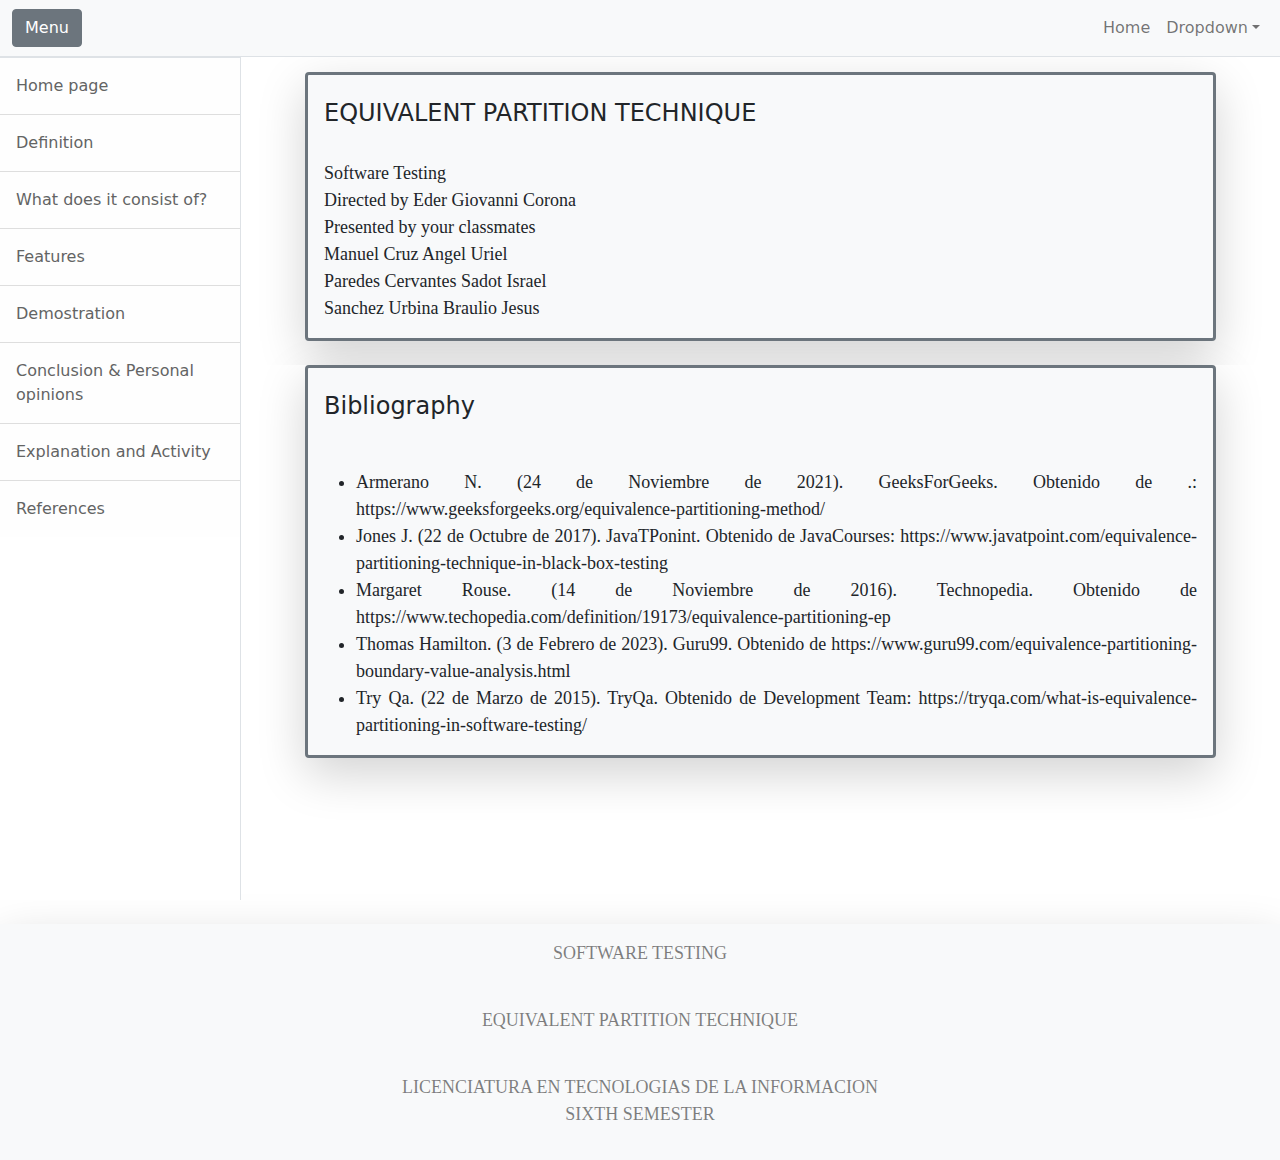
<file: References.html>
<!DOCTYPE html>
<html lang="en">
    <head>
        <meta charset="utf-8" />
        <meta name="viewport" content="width=device-width, initial-scale=1, shrink-to-fit=no" />
        <meta name="description" content="" />
        <meta name="author" content="" />
        <title>EQUIVALENT PARTITION TECHNIQUE</title>
        <!-- Favicon-->
        <link rel="icon" type="image/x-icon" href="assets/Icono.ico" />
        <!-- Core theme CSS (includes Bootstrap)-->
        <link href="css/styles.css" rel="stylesheet" />
        <link rel="stylesheet" href="Bootstrap/css/bootstrap.css">
        <script src="Bootstrap/js/bootstrap.js"></script>
    </head>
    <body>
        <div class="d-flex" id="wrapper">
            <!-- Sidebar-->
            <div class="border-end bg-white" id="sidebar-wrapper">
                <div class="sidebar-heading border-bottom bg-light">Navigation menu</div>
                <div class="list-group list-group-flush">
                    <a class="list-group-item list-group-item-action list-group-item-light p-3" href="index.html">Home page</a>
                    <a class="list-group-item list-group-item-action list-group-item-light p-3" href="Definition.html">Definition</a>
                    <a class="list-group-item list-group-item-action list-group-item-light p-3" href="Mean.html">What does it consist of?</a>
                    <a class="list-group-item list-group-item-action list-group-item-light p-3" href="Feature.html">Features</a>
                    <a class="list-group-item list-group-item-action list-group-item-light p-3" href="Demostration.html">Demostration</a>
                    <a class="list-group-item list-group-item-action list-group-item-light p-3" href="Conclusion.html">Conclusion & Personal opinions</a>
                    <a class="list-group-item list-group-item-action list-group-item-light p-3" href="Activitie.html">Explanation and Activity</a>
                    <a class="list-group-item list-group-item-action list-group-item-light p-3" href="References.html">References</a>
                </div>
            </div>
            <!-- Page content wrapper-->
            <div id="page-content-wrapper">
                <!-- Top navigation-->
                <nav class="navbar navbar-expand-lg navbar-light bg-light border-bottom fixed-top">
                    <div class="container-fluid">
                        <button class="btn btn-secondary" id="sidebarToggle">Menu</button>
                        <button class="navbar-toggler" type="button" data-bs-toggle="collapse" data-bs-target="#navbarSupportedContent" aria-controls="navbarSupportedContent" aria-expanded="false" aria-label="Toggle navigation"><span class="navbar-toggler-icon"></span></button>
                        <div class="collapse navbar-collapse" id="navbarSupportedContent">
                            <ul class="navbar-nav ms-auto mt-2 mt-lg-0">
                                <li class="nav-itedm active"><a class="nav-link" href="index.html">Home</a></li>
                                <li class="nav-item dropdown">
                                    <a class="nav-link dropdown-toggle" id="navbarDropdown" href="#" role="button" data-bs-toggle="dropdown" aria-haspopup="true" aria-expanded="false">Dropdown</a>
                                    <div class="dropdown-menu dropdown-menu-end" aria-labelledby="navbarDropdown">
                                        <a class="dropdown-item" href="Activitie.html">Previous page</a>
                                        <a class="dropdown-item" href="index.html">Next page</a>
                                        <div class="dropdown-divider"></div>
                                        <a class="dropdown-item" href="index.html">go to top</a>
                                    </div>
                                </li>
                            </ul>
                        </div>
                    </div>
                </nav>
                <br><br>
                <!-- Page content-->
                <div class="rounded bg-white mt-4 mx-4 px-3">
                    <div class="shadow-lg  border border-secondary border-3 rounded bg-light mx-4 px-3">
                        <h1 class="mt-4" style="font-size: x-large;">EQUIVALENT PARTITION TECHNIQUE</h1><br>
                        <p style="font-family: 'Times New Roman', Times, serif; font-size: large;">
                            Software Testing <br>
                            Directed by Eder Giovanni Corona <br>
                            Presented by your classmates <br>
                            Manuel Cruz Angel Uriel <br>
                            Paredes Cervantes Sadot Israel <br>
                            Sanchez Urbina Braulio Jesus <br>
                        </p>
                    </div>
                </div>
                <div class="rounded bg-white mt-4 mx-4 px-3">
                    <div class="shadow-lg  border border-secondary border-3 rounded bg-light mx-4 px-3">
                        <h1 class="mt-4" style="font-size: x-large;">Bibliography</h1><br>
                        <p style="font-family: 'Times New Roman', Times, serif; font-size: large; text-align: justify;">
                            <ul style="font-family: 'Times New Roman', Times, serif; font-size: large; text-align: justify;">
                                <li>Armerano N. (24 de Noviembre de 2021). GeeksForGeeks. Obtenido de .: https://www.geeksforgeeks.org/equivalence-partitioning-method/</li>
                                <li>Jones J. (22 de Octubre de 2017). JavaTPonint. Obtenido de JavaCourses: https://www.javatpoint.com/equivalence-partitioning-technique-in-black-box-testing</li>
                                <li>Margaret Rouse. (14 de Noviembre de 2016). Technopedia. Obtenido de https://www.techopedia.com/definition/19173/equivalence-partitioning-ep</li>
                                <li>Thomas Hamilton. (3 de Febrero de 2023). Guru99. Obtenido de https://www.guru99.com/equivalence-partitioning-boundary-value-analysis.html</li>
                                <li>Try Qa. (22 de Marzo de 2015). TryQa. Obtenido de Development Team: https://tryqa.com/what-is-equivalence-partitioning-in-software-testing/</li>
                            </ul>
                    </div>
                </div>
            </div>
        </div>
        <!-- Bootstrap core JS-->
        <script src="https://cdn.jsdelivr.net/npm/bootstrap@5.1.3/dist/js/bootstrap.bundle.min.js"></script>
        <!-- Core theme JS-->
        <script src="js/scripts.js"></script>
        <div class="shadow-lg rounded bg-light mt-4">
            <section class="contact-section bg-light" id="ContactUs">
                <div class="container p-2 p-lg-3 text-center text-black-50">
                    <p style="font-family: 'Times New Roman', Times, serif; font-size: large;">
                        SOFTWARE TESTING
                    </p>
                </div>
            </section>
            <footer class="footer bg-light small text-center text-black-50">
                <div class="container p-2 p-lg-2">
                    <p style="font-family: 'Times New Roman', Times, serif; font-size: large;">
                        EQUIVALENT PARTITION TECHNIQUE
                    </p>
                </div>
                <div class="container p-2 p-lg-3">
                    <p style="font-family: 'Times New Roman', Times, serif; font-size: large;">
                    LICENCIATURA EN TECNOLOGIAS DE LA INFORMACION <br>
                    SIXTH SEMESTER
                    </p>
                </div>
            </footer>
        </div>
    </body>
</html>
</file>
<file: css/Style02.css>
/* .embed-responsive {
  position: relative;
  display: block;
  height: 0;
  padding: 0;
  overflow: hidden;
}

.embed-responsive-item {
  position: absolute;
  top: 0;
  left: 0;
  bottom: 0;
  right: 0;
  width: 100%;
  height: 100%;
  border: none;
} */
.helicopter-video {
  max-width: 600px;
  max-height: 500px;
}
</file>
